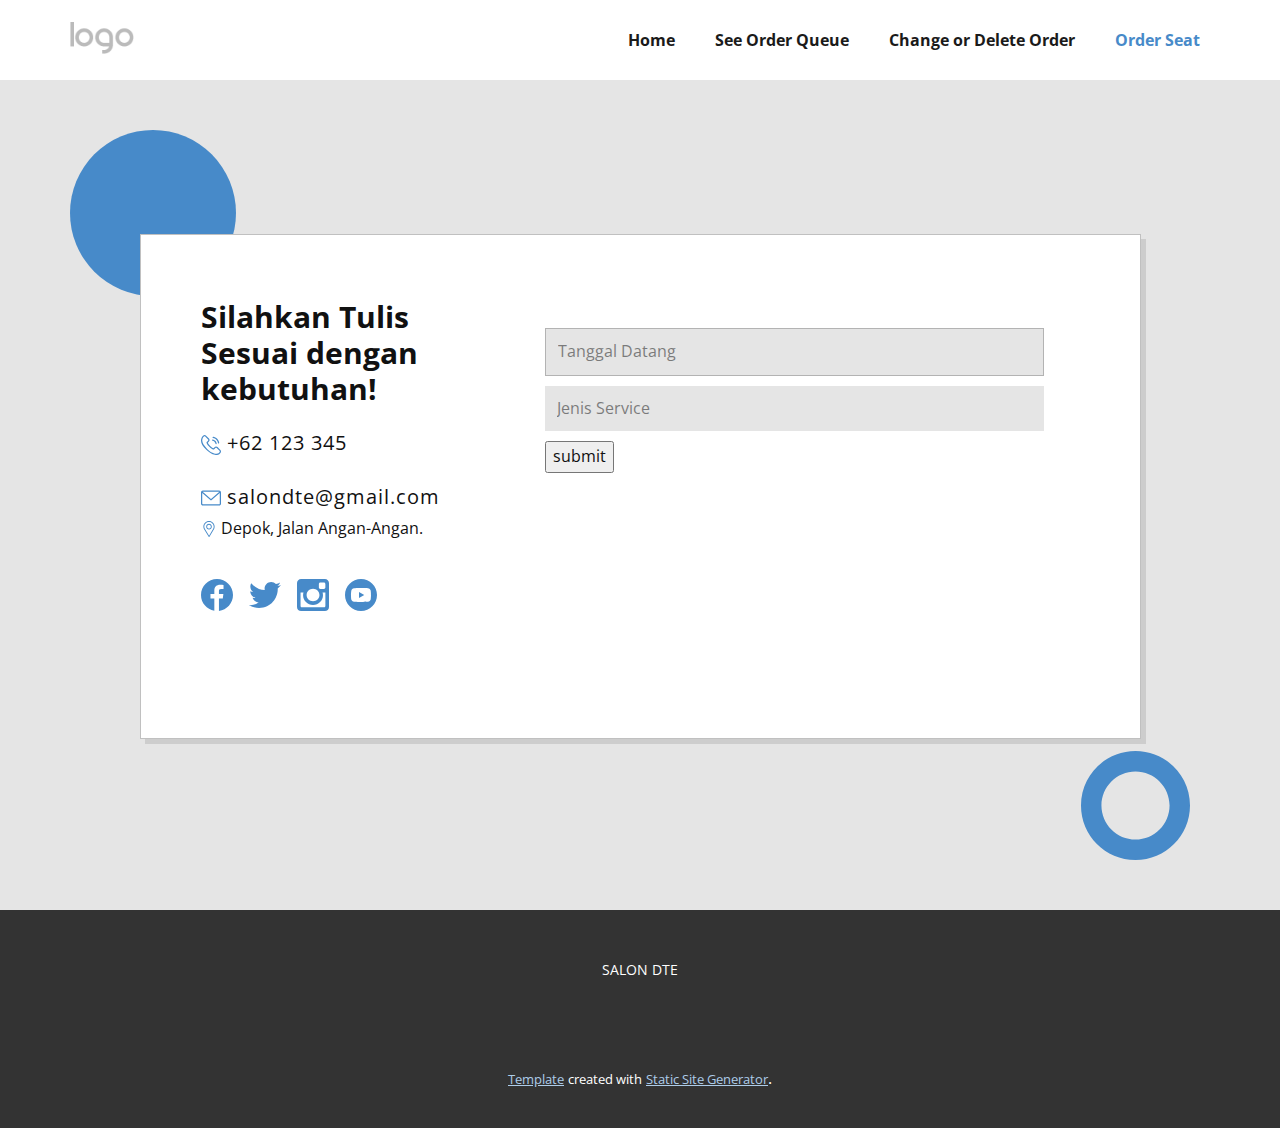
<file: Proyek/Login/HomePage/Order-Seat.html>
<!DOCTYPE html>
<html style="font-size: 16px;">
  <head>
    <meta name="viewport" content="width=device-width, initial-scale=1.0">
    <meta charset="utf-8">
    <meta name="keywords" content="INTUITIVE">
    <meta name="description" content="">
    <meta name="page_type" content="np-template-header-footer-from-plugin">
    <title>Order Seat</title>
    <link rel="stylesheet" href="nicepage.css" media="screen">
<link rel="stylesheet" href="Order-Seat.css" media="screen">
    <script class="u-script" type="text/javascript" src="jquery.js" defer=""></script>
    <script class="u-script" type="text/javascript" src="nicepage.js" defer=""></script>
    <meta name="generator" content="Nicepage 3.17.2, nicepage.com">
    <link id="u-theme-google-font" rel="stylesheet" href="https://fonts.googleapis.com/css?family=Roboto:100,100i,300,300i,400,400i,500,500i,700,700i,900,900i|Open+Sans:300,300i,400,400i,600,600i,700,700i,800,800i">
    <link id="u-page-google-font" rel="stylesheet" href="https://fonts.googleapis.com/css?family=Open+Sans:300,300i,400,400i,600,600i,700,700i,800,800i">
    
    
    <script type="application/ld+json">{
		"@context": "http://schema.org",
		"@type": "Organization",
		"name": "",
		"logo": "images/default-logo.png"
}</script>
    <meta property="og:title" content="Order Seat">
    <meta property="og:type" content="website">
    <meta name="theme-color" content="#478ac9">
  </head>
  <body class="u-body"><header class="u-clearfix u-header u-header" id="sec-9624"><div class="u-clearfix u-sheet u-valign-middle u-sheet-1">
        <a href="https://nicepage.com" class="u-image u-logo u-image-1">
          <img src="images/default-logo.png" class="u-logo-image u-logo-image-1">
        </a>
        <nav class="u-menu u-menu-dropdown u-offcanvas u-menu-1">
          <div class="menu-collapse" style="font-size: 1rem; letter-spacing: 0px; font-weight: 700;">
            <a class="u-button-style u-custom-active-border-color u-custom-border u-custom-border-color u-custom-borders u-custom-hover-border-color u-custom-left-right-menu-spacing u-custom-padding-bottom u-custom-text-color u-custom-text-hover-color u-custom-top-bottom-menu-spacing u-nav-link u-text-active-palette-1-base u-text-hover-palette-2-base" href="#">
              <svg><use xmlns:xlink="http://www.w3.org/1999/xlink" xlink:href="#menu-hamburger"></use></svg>
              <svg version="1.1" xmlns="http://www.w3.org/2000/svg" xmlns:xlink="http://www.w3.org/1999/xlink"><defs><symbol id="menu-hamburger" viewBox="0 0 16 16" style="width: 16px; height: 16px;"><rect y="1" width="16" height="2"></rect><rect y="7" width="16" height="2"></rect><rect y="13" width="16" height="2"></rect>
</symbol>
</defs></svg>
            </a>
          </div>
          <div class="u-custom-menu u-nav-container">
            <ul class="u-nav u-spacing-20 u-unstyled u-nav-1"><li class="u-nav-item"><a class="u-border-active-palette-1-base u-border-hover-palette-1-base u-button-style u-nav-link u-text-active-palette-1-base u-text-grey-90 u-text-hover-palette-2-base" href="index.php" style="padding: 10px;">Home</a>
</li><li class="u-nav-item"><a class="u-border-active-palette-1-base u-border-hover-palette-1-base u-button-style u-nav-link u-text-active-palette-1-base u-text-grey-90 u-text-hover-palette-2-base" href="lihatorder.php" style="padding: 10px;">See Order Queue</a>
</li><li class="u-nav-item"><a class="u-border-active-palette-1-base u-border-hover-palette-1-base u-button-style u-nav-link u-text-active-palette-1-base u-text-grey-90 u-text-hover-palette-2-base" href="cdorder.php" style="padding: 10px;">Change or Delete Order</a>
</li><li class="u-nav-item"><a class="u-border-active-palette-1-base u-border-hover-palette-1-base u-button-style u-nav-link u-text-active-palette-1-base u-text-grey-90 u-text-hover-palette-2-base" href="Order-Seat.html" style="padding: 10px;">Order Seat</a>
</li></ul>
          </div>
          <div class="u-custom-menu u-nav-container-collapse">
            <div class="u-black u-container-style u-inner-container-layout u-opacity u-opacity-95 u-sidenav">
              <div class="u-sidenav-overflow">
                <div class="u-menu-close"></div>
                <ul class="u-align-center u-nav u-popupmenu-items u-unstyled u-nav-2"><li class="u-nav-item"><a class="u-button-style u-nav-link" href="index.php" style="padding: 10px;">Home</a>
</li><li class="u-nav-item"><a class="u-button-style u-nav-link" href="#" style="padding: 10px;">See Order Queue</a>
</li><li class="u-nav-item"><a class="u-button-style u-nav-link" href="Contact.html" style="padding: 10px;">Change or Delete Order</a>
</li><li class="u-nav-item"><a class="u-button-style u-nav-link" href="Order-Seat.html" style="padding: 10px;">Order Seat</a>
</li></ul>
              </div>
            </div>
            <div class="u-black u-menu-overlay u-opacity u-opacity-70"></div>
          </div>
        </nav>
      </div></header>
    <section class="u-align-center u-clearfix u-grey-10 u-section-1" id="carousel_4193">
      <div class="u-clearfix u-sheet u-sheet-1">
        <div class="u-palette-1-base u-shape u-shape-circle u-shape-1"></div>
        <div class="u-border-1 u-border-grey-25 u-container-style u-group u-white u-group-1">
          <div class="u-container-layout u-container-layout-1">
            <h3 class="u-custom-font u-font-open-sans u-text u-text-1">Silahkan Tulis Sesuai dengan kebutuhan!</h3>
            <a href="https://nicepage.com/k/hospital-website-templates" class="u-active-none u-btn u-button-style u-hover-none u-none u-text-hover-palette-1-base u-btn-1"><span class="u-icon u-text-palette-1-base"><svg class="u-svg-content" viewBox="0 0 241.73 241.73" x="0px" y="0px" style="width: 1em; height: 1em;"><g><path style="fill:currentColor;" d="M234.771,181.213l-34.938-34.953c-4.692-4.668-10.975-7.24-17.689-7.24   c-6.987,0-13.584,2.751-18.572,7.742l-13.6,13.597c-10.568-5.874-24.614-13.953-39.197-28.536   c-14.566-14.571-22.646-28.576-28.55-39.201l13.613-13.603c10.121-10.142,10.328-26.413,0.463-36.269L61.37,7.818   c-4.679-4.692-10.962-7.276-17.693-7.276c-6.831,0-13.293,2.63-18.252,7.417c-3,2.416-18.055,15.706-23.666,43.114   c-7.856,38.363,10.194,75.274,62.302,127.403c58.209,58.191,107.902,62.714,121.746,62.714c2.882,0,4.621-0.178,5.085-0.232   c27.147-3.182,36.867-15.238,43.964-24.041C244.052,205.508,244.02,190.496,234.771,181.213z M223.178,207.502   c-6.671,8.274-12.971,16.088-34.031,18.557c-0.011,0.001-1.163,0.13-3.34,0.13c-12.386,0-57.008-4.206-111.139-58.32   C26.615,119.796,9.749,86.829,16.454,54.081c4.894-23.906,17.887-34.067,18.392-34.453l0.448-0.331l0.393-0.394   c2.169-2.167,5.006-3.361,7.989-3.361c2.716,0,5.228,1.018,7.08,2.876l34.939,34.94c4.02,4.016,3.806,10.774-0.471,15.06   L69.829,83.8l-0.253,0.265c-4.012,4.419-3.54,10.391-1.33,14.28c6.377,11.508,15.112,27.269,31.92,44.082   c16.752,16.752,32.49,25.48,43.966,31.845c1.149,0.645,3.521,1.727,6.49,1.727c3.506,0,6.725-1.484,9.108-4.189l14.448-14.444   c2.157-2.158,4.985-3.347,7.964-3.347c2.722,0,5.247,1.021,7.095,2.859l34.915,34.93   C228.587,196.259,226.756,203.064,223.178,207.502z"></path><path style="fill:currentColor;" d="M146.447,37.293c12.887,1.483,28.061,9.289,38.657,19.886c10.695,10.695,18.52,26.023,19.933,39.05   c0.417,3.843,3.667,6.691,7.447,6.691c0.27,0,0.544-0.015,0.818-0.044c4.118-0.447,7.094-4.147,6.647-8.265   c-1.787-16.467-11.075-34.874-24.238-48.038c-13.04-13.041-31.259-22.306-47.549-24.181c-4.113-0.477-7.834,2.479-8.308,6.593   C139.38,33.099,142.331,36.819,146.447,37.293z"></path><path style="fill:currentColor;" d="M139.44,68.711c6.97,0.803,16.616,5.973,22.935,12.292c6.373,6.374,11.553,16.112,12.316,23.157   c0.417,3.844,3.667,6.692,7.447,6.692c0.27,0,0.543-0.015,0.817-0.044c4.118-0.447,7.095-4.147,6.648-8.265   c-1.304-12.028-9.289-24.813-16.623-32.147c-7.268-7.269-19.928-15.216-31.825-16.587c-4.119-0.479-7.835,2.478-8.309,6.592   C132.373,64.516,135.325,68.237,139.44,68.711z"></path>
</g></svg><img></span>&nbsp;+62 123 345
            </a>
            <a href="mailto:contact@yourmail.com" class="u-active-none u-btn u-button-style u-hover-none u-none u-text-hover-palette-1-base u-btn-2"><span class="u-icon u-text-palette-1-base u-icon-2"><svg class="u-svg-content" viewBox="0 0 479.058 479.058" style="width: 1em; height: 1em;"><path d="m434.146 59.882h-389.234c-24.766 0-44.912 20.146-44.912 44.912v269.47c0 24.766 20.146 44.912 44.912 44.912h389.234c24.766 0 44.912-20.146 44.912-44.912v-269.47c0-24.766-20.146-44.912-44.912-44.912zm0 29.941c2.034 0 3.969.422 5.738 1.159l-200.355 173.649-200.356-173.649c1.769-.736 3.704-1.159 5.738-1.159zm0 299.411h-389.234c-8.26 0-14.971-6.71-14.971-14.971v-251.648l199.778 173.141c2.822 2.441 6.316 3.655 9.81 3.655s6.988-1.213 9.81-3.655l199.778-173.141v251.649c-.001 8.26-6.711 14.97-14.971 14.97z"></path></svg><img></span>&nbsp;salondte@gmail.com
            </a>
            <div class="u-expanded-width-xs u-form u-form-1">
              <form action="order.php" method="POST" class="u-clearfix u-form-spacing-10 u-form-vertical u-inner-form" style="padding: 0px;">
                <div class="u-form-group u-form-group-2">
                  <label for="text-ad54" class="u-form-control-hidden u-label u-text-palette-1-base"></label>
                  <input type="text" placeholder="Tanggal Datang" id="date" name="tgl" class="u-border-1 u-border-grey-30 u-grey-10 u-input u-input-rectangle u-input-2" required>
                </div>
                <div class="u-form-group u-form-group-3">
                  <label for="text-8565" class="u-form-control-hidden u-label u-text-palette-1-base"></label>
                  <input type="text" placeholder="Jenis Service" id="services" name="svc" class="u-border-no-bottom u-border-no-left u-border-no-right u-border-no-top u-grey-10 u-input u-input-rectangle u-input-3" required>
                </div>
                <div class="u-form-group u-form-submit">
                  <input type="submit" name="submit" value="submit" class="btn btn-primary" onclick= "window.location.href='terimakasih.php'" >
                </div>
              </form>
            </div>
            <p class="u-text u-text-2"><span class="u-icon u-text-palette-1-base"><svg class="u-svg-content" viewBox="0 0 512 512" x="0px" y="0px" style="width: 1em; height: 1em;"><g><g><path d="M256,0C156.748,0,76,80.748,76,180c0,33.534,9.289,66.26,26.869,94.652l142.885,230.257    c2.737,4.411,7.559,7.091,12.745,7.091c0.04,0,0.079,0,0.119,0c5.231-0.041,10.063-2.804,12.75-7.292L410.611,272.22    C427.221,244.428,436,212.539,436,180C436,80.748,355.252,0,256,0z M384.866,256.818L258.272,468.186l-129.905-209.34    C113.734,235.214,105.8,207.95,105.8,180c0-82.71,67.49-150.2,150.2-150.2S406.1,97.29,406.1,180    C406.1,207.121,398.689,233.688,384.866,256.818z"></path>
</g>
</g><g><g><path d="M256,90c-49.626,0-90,40.374-90,90c0,49.309,39.717,90,90,90c50.903,0,90-41.233,90-90C346,130.374,305.626,90,256,90z     M256,240.2c-33.257,0-60.2-27.033-60.2-60.2c0-33.084,27.116-60.2,60.2-60.2s60.1,27.116,60.1,60.2    C316.1,212.683,289.784,240.2,256,240.2z"></path>
</g>
</g></svg><img></span>&nbsp;Depok, Jalan Angan-Angan.
            </p>
            <div class="u-social-icons u-spacing-16 u-social-icons-1">
              <a class="u-social-url" target="_blank" title="Custom" href=""><span class="u-icon u-icon-circle u-social-custom u-social-icon u-text-palette-1-base u-icon-4"><svg class="u-svg-link" preserveAspectRatio="xMidYMin slice" viewBox="0 0 167.657 167.657" style=""><use xmlns:xlink="http://www.w3.org/1999/xlink" xlink:href="#svg-2159"></use></svg><svg class="u-svg-content" viewBox="0 0 167.657 167.657" x="0px" y="0px" id="svg-2159" style="enable-background:new 0 0 167.657 167.657;"><g><path style="fill:currentColor;" d="M83.829,0.349C37.532,0.349,0,37.881,0,84.178c0,41.523,30.222,75.911,69.848,82.57v-65.081H49.626   v-23.42h20.222V60.978c0-20.037,12.238-30.956,30.115-30.956c8.562,0,15.92,0.638,18.056,0.919v20.944l-12.399,0.006   c-9.72,0-11.594,4.618-11.594,11.397v14.947h23.193l-3.025,23.42H94.026v65.653c41.476-5.048,73.631-40.312,73.631-83.154   C167.657,37.881,130.125,0.349,83.829,0.349z"></path>
</g></svg></span>
              </a>
              <a class="u-social-url" target="_blank" title="Custom" href=""><span class="u-icon u-icon-circle u-social-custom u-social-icon u-text-palette-1-base u-icon-5"><svg class="u-svg-link" preserveAspectRatio="xMidYMin slice" viewBox="0 0 512 512" style=""><use xmlns:xlink="http://www.w3.org/1999/xlink" xlink:href="#svg-b8de"></use></svg><svg class="u-svg-content" viewBox="0 0 512 512" x="0px" y="0px" id="svg-b8de" style="enable-background:new 0 0 512 512;"><g><g><path d="M512,97.248c-19.04,8.352-39.328,13.888-60.48,16.576c21.76-12.992,38.368-33.408,46.176-58.016    c-20.288,12.096-42.688,20.64-66.56,25.408C411.872,60.704,384.416,48,354.464,48c-58.112,0-104.896,47.168-104.896,104.992    c0,8.32,0.704,16.32,2.432,23.936c-87.264-4.256-164.48-46.08-216.352-109.792c-9.056,15.712-14.368,33.696-14.368,53.056    c0,36.352,18.72,68.576,46.624,87.232c-16.864-0.32-33.408-5.216-47.424-12.928c0,0.32,0,0.736,0,1.152    c0,51.008,36.384,93.376,84.096,103.136c-8.544,2.336-17.856,3.456-27.52,3.456c-6.72,0-13.504-0.384-19.872-1.792    c13.6,41.568,52.192,72.128,98.08,73.12c-35.712,27.936-81.056,44.768-130.144,44.768c-8.608,0-16.864-0.384-25.12-1.44    C46.496,446.88,101.6,464,161.024,464c193.152,0,298.752-160,298.752-298.688c0-4.64-0.16-9.12-0.384-13.568    C480.224,136.96,497.728,118.496,512,97.248z"></path>
</g>
</g></svg></span>
              </a>
              <a class="u-social-url" target="_blank" title="Custom" href=""><span class="u-icon u-icon-circle u-social-custom u-social-icon u-text-palette-1-base u-icon-6"><svg class="u-svg-link" preserveAspectRatio="xMidYMin slice" viewBox="0 0 97.395 97.395" style=""><use xmlns:xlink="http://www.w3.org/1999/xlink" xlink:href="#svg-e4a6"></use></svg><svg class="u-svg-content" viewBox="0 0 97.395 97.395" x="0px" y="0px" id="svg-e4a6" style="enable-background:new 0 0 97.395 97.395;"><g><path d="M12.501,0h72.393c6.875,0,12.5,5.09,12.5,12.5v72.395c0,7.41-5.625,12.5-12.5,12.5H12.501C5.624,97.395,0,92.305,0,84.895   V12.5C0,5.09,5.624,0,12.501,0L12.501,0z M70.948,10.821c-2.412,0-4.383,1.972-4.383,4.385v10.495c0,2.412,1.971,4.385,4.383,4.385   h11.008c2.412,0,4.385-1.973,4.385-4.385V15.206c0-2.413-1.973-4.385-4.385-4.385H70.948L70.948,10.821z M86.387,41.188h-8.572   c0.811,2.648,1.25,5.453,1.25,8.355c0,16.2-13.556,29.332-30.275,29.332c-16.718,0-30.272-13.132-30.272-29.332   c0-2.904,0.438-5.708,1.25-8.355h-8.945v41.141c0,2.129,1.742,3.872,3.872,3.872h67.822c2.13,0,3.872-1.742,3.872-3.872V41.188   H86.387z M48.789,29.533c-10.802,0-19.56,8.485-19.56,18.953c0,10.468,8.758,18.953,19.56,18.953   c10.803,0,19.562-8.485,19.562-18.953C68.351,38.018,59.593,29.533,48.789,29.533z"></path>
</g></svg></span>
              </a>
              <a class="u-social-url" target="_blank" title="Custom" href=""><span class="u-icon u-icon-circle u-social-custom u-social-icon u-text-palette-1-base u-icon-7"><svg class="u-svg-link" preserveAspectRatio="xMidYMin slice" viewBox="0 0 512 512" style=""><use xmlns:xlink="http://www.w3.org/1999/xlink" xlink:href="#svg-4622"></use></svg><svg class="u-svg-content" viewBox="0 0 512 512" id="svg-4622"><path d="m224.113281 303.960938 83.273438-47.960938-83.273438-47.960938zm0 0"></path><path d="m256 0c-141.363281 0-256 114.636719-256 256s114.636719 256 256 256 256-114.636719 256-256-114.636719-256-256-256zm159.960938 256.261719s0 51.917969-6.585938 76.953125c-3.691406 13.703125-14.496094 24.507812-28.199219 28.195312-25.035156 6.589844-125.175781 6.589844-125.175781 6.589844s-99.878906 0-125.175781-6.851562c-13.703125-3.6875-24.507813-14.496094-28.199219-28.199219-6.589844-24.769531-6.589844-76.949219-6.589844-76.949219s0-51.914062 6.589844-76.949219c3.6875-13.703125 14.757812-24.773437 28.199219-28.460937 25.035156-6.589844 125.175781-6.589844 125.175781-6.589844s100.140625 0 125.175781 6.851562c13.703125 3.6875 24.507813 14.496094 28.199219 28.199219 6.851562 25.035157 6.585938 77.210938 6.585938 77.210938zm0 0"></path></svg></span>
              </a>
            </div>
          </div>
        </div>
        <div class="u-shape u-shape-svg u-text-palette-1-base u-shape-2">
          <svg class="u-svg-link" preserveAspectRatio="none" viewBox="0 0 160 160" style=""><use xmlns:xlink="http://www.w3.org/1999/xlink" xlink:href="#svg-15ff"></use></svg>
          <svg class="u-svg-content" viewBox="0 0 160 160" x="0px" y="0px" id="svg-15ff" style="enable-background:new 0 0 160 160;"><path d="M80,30c27.6,0,50,22.4,50,50s-22.4,50-50,50s-50-22.4-50-50S52.4,30,80,30 M80,0C35.8,0,0,35.8,0,80s35.8,80,80,80
	s80-35.8,80-80S124.2,0,80,0L80,0z"></path></svg>
        </div>
      </div>
    </section>
    
    
    <footer class="u-align-center u-clearfix u-footer u-grey-80 u-footer" id="sec-dd5a"><div class="u-clearfix u-sheet u-sheet-1">
        <p class="u-small-text u-text u-text-variant u-text-1">SALON DTE</p>
      </div></footer>
    <section class="u-backlink u-clearfix u-grey-80">
      <a class="u-link" href="https://nicepage.com/templates" target="_blank">
        <span>Template</span>
      </a>
      <p class="u-text">
        <span>created with</span>
      </p>
      <a class="u-link" href="https://nicepage.com/static-site-generator" target="_blank">
        <span>Static Site Generator</span>
      </a>. 
    </section>
  </body>
</html>
</file>
